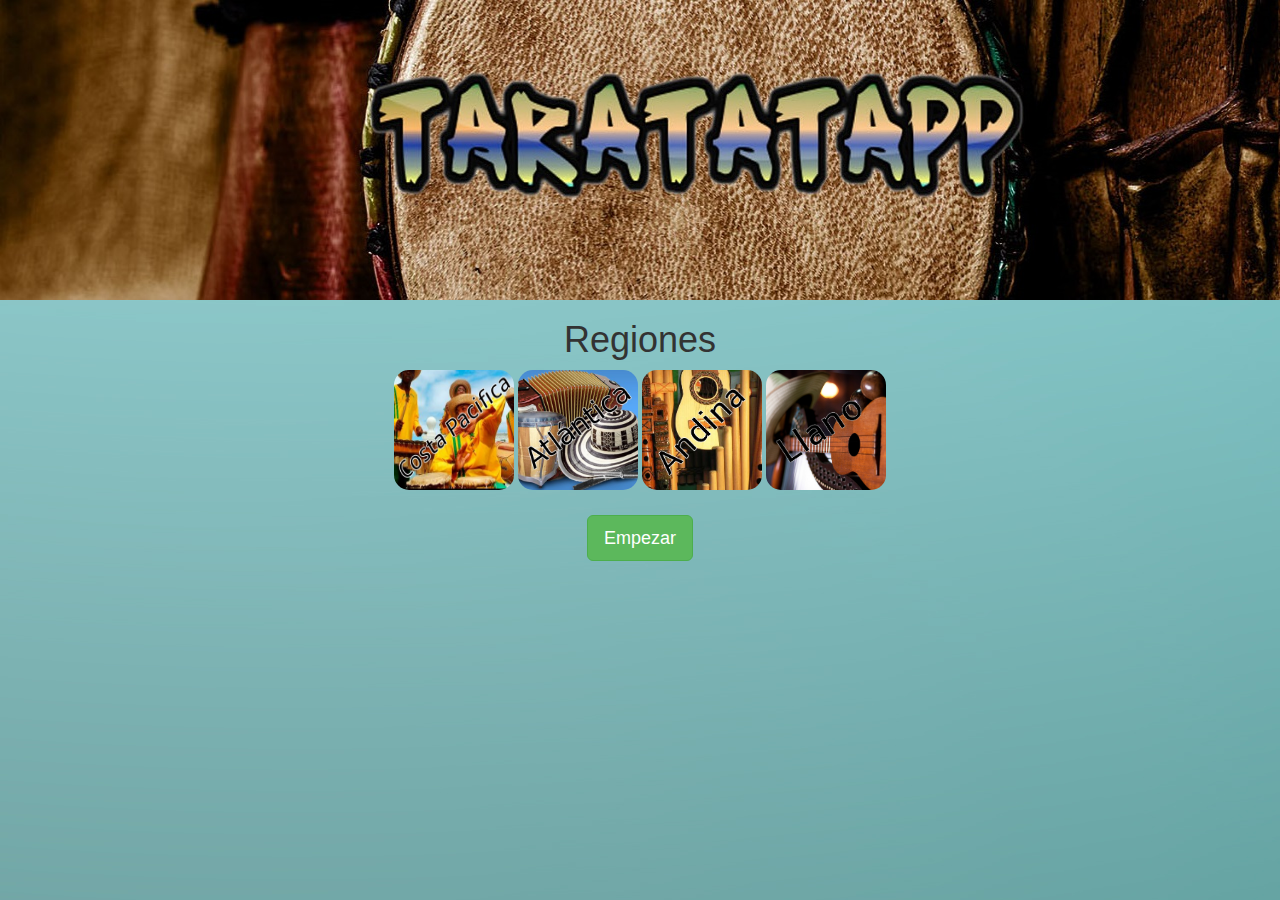
<file: modo.html>
<html>
<link rel="stylesheet" href="style.css">
<link rel="stylesheet" href="https://maxcdn.bootstrapcdn.com/bootstrap/3.3.7/css/bootstrap.min.css" integrity="sha384-BVYiiSIFeK1dGmJRAkycuHAHRg32OmUcww7on3RYdg4Va+PmSTsz/K68vbdEjh4u" crossorigin="anonymous">
<head>
  <meta charset="utf-8">
  <title>Taratatapp! Modo de Juego</title>
</head>
<body>
  <img id="banner" style="height: 300px" src="img/Fondos/Fondobanner.jpg" alt="Banner Image"/>
  <div class=".col-md-4">
  <div align="center" style="display:block;margin:20;">
    <h1>
      Regiones
    </h1>
    <div id="regiones" style="width:50%;">
      <input name="Costa Pacifica" id="costa_pacifica" onclick="getRegion(this.name,this.id)" type="image" class="botonRegion" src="img/region/costa_pacifica.jpg"/>
      <input name="Atlantica" id="atlantica" onclick="getRegion(this.name,this.id)" type="image" class="botonRegion" src="img/region/atlantica.jpg"/>
      <input name="Andina" id="andina" onclick="getRegion(this.name,this.id)" type="image" class="botonRegion" src="img/region/andina.jpg"/>
      <input name="Llanera" id="llanera" onclick="getRegion(this.name,this.id)" type="image" class="botonRegion" src="img/region/llanera.jpg"/>
    </div>
  </div>
  <div><center><input type="button" value="Empezar" onclick="getData()" class="btn btn-lg btn-success"/></center></div>
  </div>
  <script>

    var region= "";
    var regionId = "";
    //se llama despues de darle al boton empezar
    function getData(){
      localStorage.setItem("region",region);
      location.href="juego.html";
      localStorage.setItem("regionId",regionId);
    }

    //se llama cuando se toca alguna region y guarda el nombre de la region
    function getRegion(nameRegion, idRegion){
      region = nameRegion;
      regionId = idRegion;
    }
  </script>
    <script src="https://ajax.googleapis.com/ajax/libs/jquery/1.12.4/jquery.min.js"></script>
  <!-- Latest compiled and minified JavaScript -->
  <script src="https://maxcdn.bootstrapcdn.com/bootstrap/3.3.7/js/bootstrap.min.js" integrity="sha384-Tc5IQib027qvyjSMfHjOMaLkfuWVxZxUPnCJA7l2mCWNIpG9mGCD8wGNIcPD7Txa" crossorigin="anonymous"></script>


</body>

</html>
</file>
<file: style.css>
html {
}

body {
    margin: 0;
    padding: 0;
    background-repeat: no-repeat;
    background-size: 100% 100%;
    opacity: 100;
    background-position: center;
    background: url(img/Fondos/fondo.jpg) no-repeat center center fixed; 


}

#banner {
        top: 0;
        left: 0;
        right: 0;
        width: 100%;
        height: 100px;
        z-index: -1;
    }

div {
    
}

label {
    color: azure;
    font-size: 18;
    margin: 10;
    display: block;
}


a {
    color: #0083e8;
}

b, strong {
    font-weight: 600;
}

.boton {
    background-color: #4CAF50; /* Green */
    border: none;
    color: white;
    padding: 15px 32px;
    text-align: center;
    text-decoration: none;
    display: inline-block;
    margin: 10px;
    font-size: 16px;
}

.BotonRedondeado{
    border-radius: 15px;
    background-color: aquamarine;
    padding: 20px;
}

.metricInput{
    width: 60;
}

input {
  margin-bottom:10px;
}

#loginForm{
  width:15%;
  float:left;
  margin:20;
}

#instrucciones{
    width: 70%;
  float:left;
  margin:20;
}

.botonRegion {
  width: 120px;
  height: 120px;
  border-radius: 15px;
}
.botonRegion:active{
    transform: translateY(5px);
}


h1, h2, h3, h4, h5, h6 {
    color: azure;
    font-weight: 600;
    line-height: 1.5;
    margin-top:0;
    font-family:Tahoma;
}
</file>
